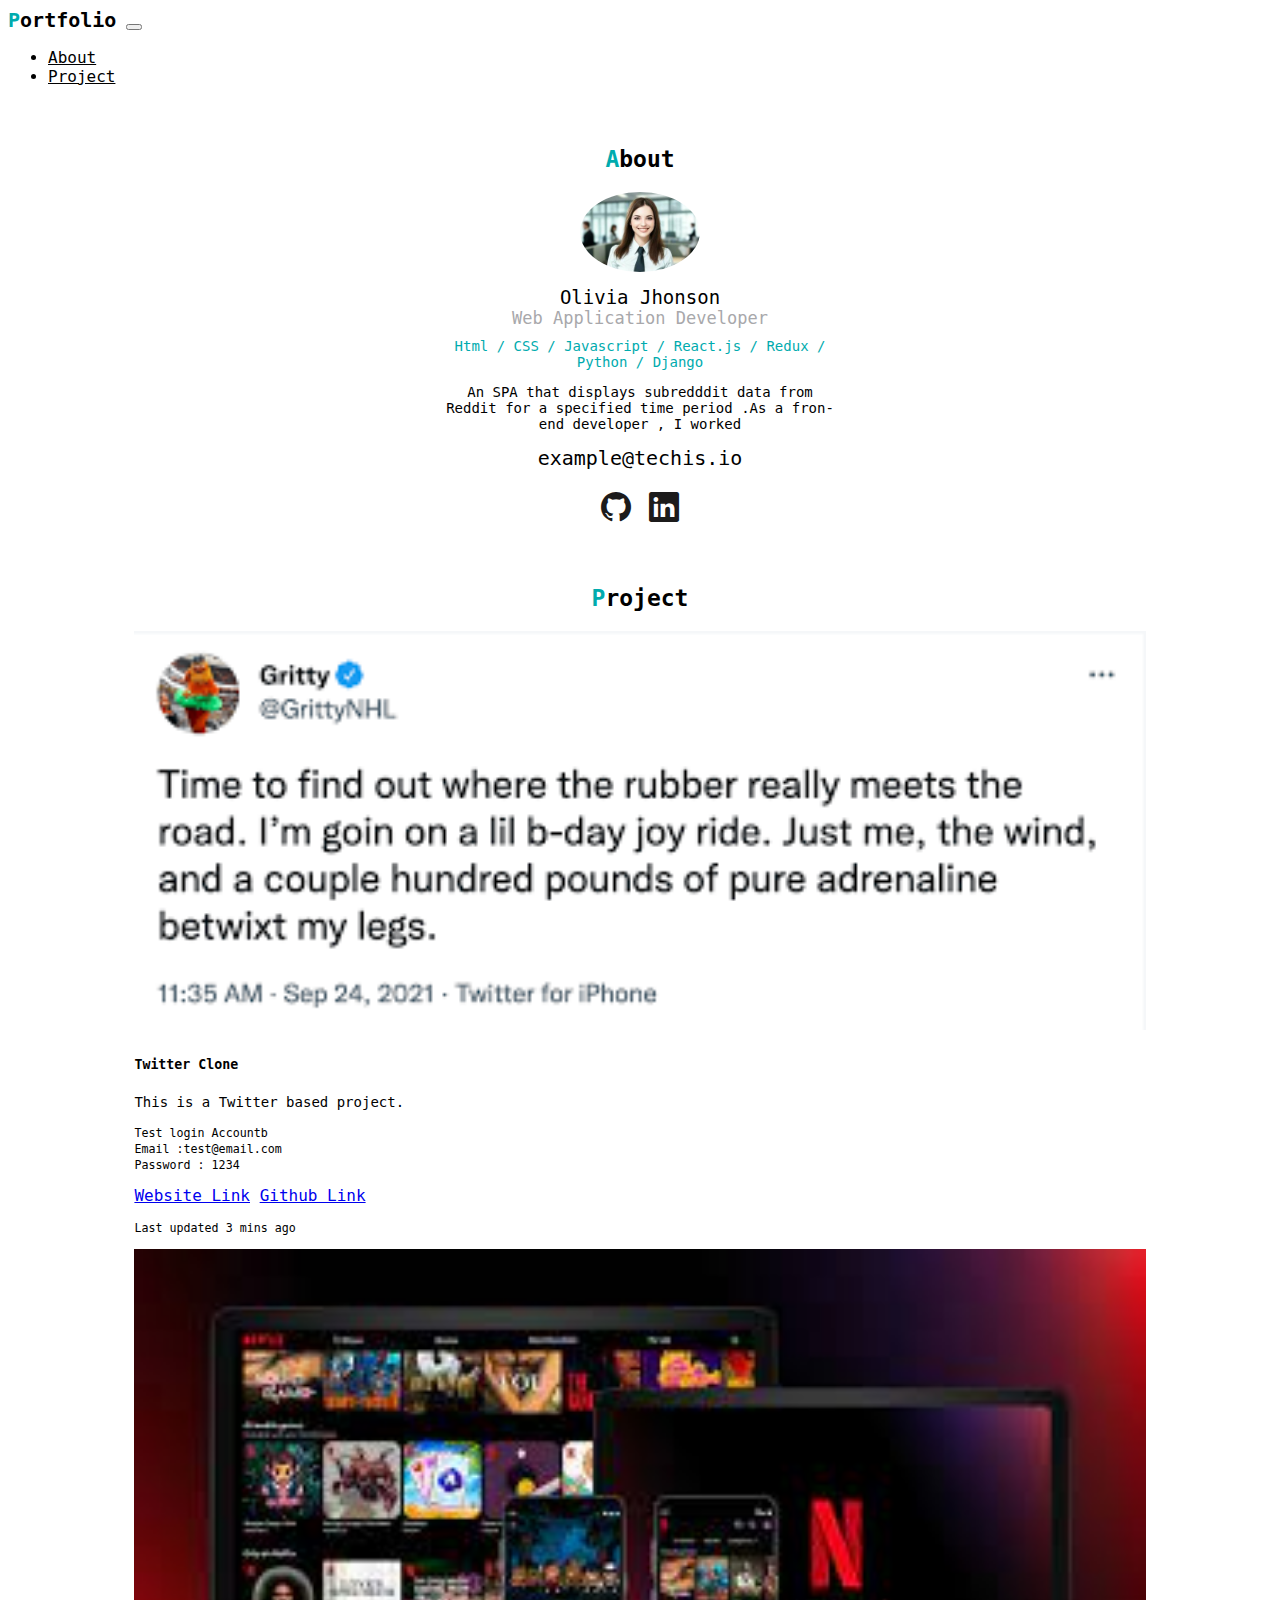
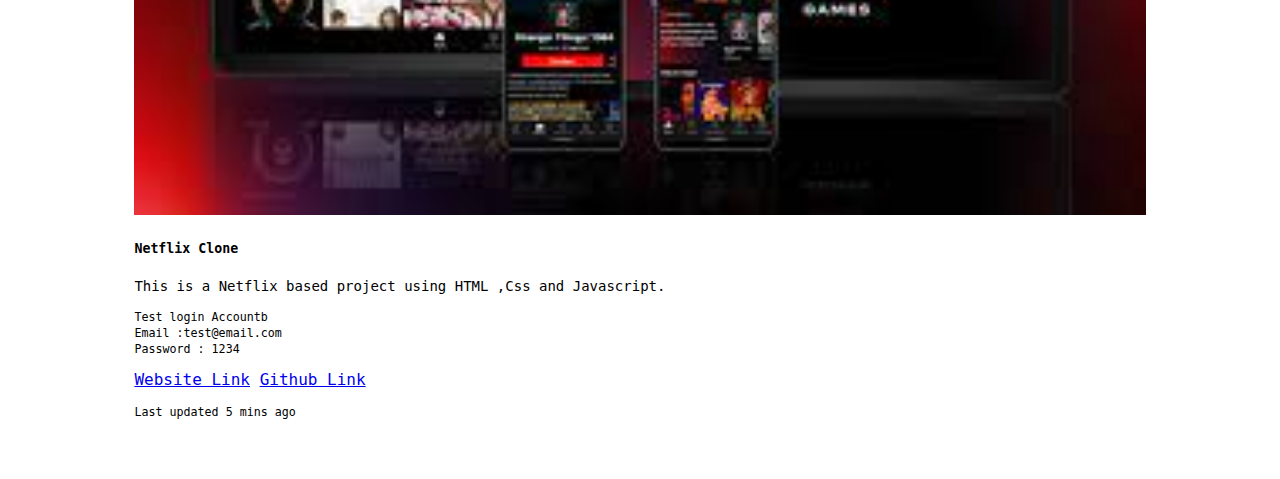
<file: Portfolio project/index.html>
<!DOCTYPE html>
<html lang="en">
  <head>
    <meta charset="UTF-8" />
    <meta name="viewport" content="width=device-width, initial-scale=1.0" />
    <link
      rel="stylesheet"
      href="https://cdn.jsdelivr.net/npm/bootstrap-icons@1.11.3/font/bootstrap-icons.min.css"
    />
    <link rel="icon" type="image/png" href="techis-logo.png" />
    <link
      href="https://cdn.jsdelivr.net/npm/bootstrap@5.3.2/dist/css/bootstrap.min.css"
      rel="stylesheet"
      integrity="sha384-T3c6CoIi6uLrA9TneNEoa7RxnatzjcDSCmG1MXxSR1GAsXEV/Dwwykc2MPK8M2HN"
      crossorigin="anonymous"
    />
    <link rel="stylesheet" href="style.css" />

    <title>Portfolio</title>
  </head>
  <body>
    <!-- Navbar -->
    <nav class="navbar navbar-expand-lg navbar-light shadow-sm">
      <!-- Container adjusts the width for each device. -->
      <div class="container">
        <!-- Navbar Brand ,company/product/project name -->
        <a
          class="navebar-brand title-icon"
          href="#"
          style="color: black; text-decoration: none"
          ><span class="font-primary">P</span>ortfolio</a
        >
        <!-- Navbar Toggler for navigation and toggling behaviours  -->
        <button
          class="navbar-toggler"
          type="button"
          data-bs-toggle="collapse"
          data-bs-target="#navbarToggler"
        >
          <span class="navbar-toggler-icon"></span>
        </button>
        <!-- .collapse .navbar-collapse , for grouping and hiding contents by a parent breakpoint -->
        <div class="collapse navbar-collapse" id="navbarToggler">
          <!-- navbar-nav for a full height and lightweight navigation  -->
          <!-- ms-auto,for pushing items to the left -->
          <!-- mb-2,for a margin bottom for 2 levels -->
          <ul class="navbar-nav ms-auto mb-2">
            <li class="nav-item">
              <a class="nav-link font-black" href="#about">About</a>
            </li>
            <li class="nav-item">
              <a class="nav-link font-black" href="#project">Project</a>
            </li>
          </ul>
        </div>
      </div>
    </nav>

    <div id="about">
      <h2><span class="font-primary">A</span>bout</h2>
      <img
        src="young-smiling-businesswoman-standing-in-blur-background-of-office-generative-ai-photo.jpg"
      />
      <div class="name">Olivia Jhonson</div>
      <div class="vocation">Web Application Developer</div>
      <div class="skills">
        Html / CSS / Javascript / React.js / Redux / Python / Django
      </div>
      <p>
        An SPA that displays subredddit data from Reddit for a specified time
        period .As a fron-end developer , I worked
      </p>
      <div class="email">example@techis.io</div>
      <div class="icons">
        <a href="#"><i class="bi bi-github"></i></a>
        <a href="#"><i class="bi bi-linkedin ms-3"></i></a>
      </div>
    </div>

    <div id="project">
      <h2><span class="font-primary">P</span>roject</h2>

      <div class="card mb-3">
        <div class="row">
          <div class="col-md-4">
            <img
              src="project-twitter.png"
              class="img-fluid rounded-start"
              alt="Twitter Project"
            />
          </div>
          <div class="col-md-8">
            <div class="card-body">
              <h5 class="card-title">Twitter Clone</h5>
              <p class="card-text">This is a Twitter based project.</p>
              <p class="card-text">
                <small class="text-muted"
                  >Test login Accountb <br />
                  Email :test@email.com <br />
                  Password : 1234
                </small>
              </p>
              <a href="#" target="_blank" class="btn btn-secondary"
                >Website Link</a
              >
              <a href="#" target="_blank" class="btn btn-secondary"
                >Github Link</a
              >
              <p class="card-text">
                <small class="text-body-secondary"
                  >Last updated 3 mins ago</small
                >
              </p>
            </div>
          </div>
        </div>
      </div>

      <div class="card mb-3">
        <div class="row">
          <div class="col-md-4">
            <img
              src="project-netflix.jpeg"
              class="img-fluid rounded-start"
              alt="Twitter Project"
            />
          </div>
          <div class="col-md-8">
            <div class="card-body">
              <h5 class="card-title">Netflix Clone</h5>
              <p class="card-text">
                This is a Netflix based project using HTML ,Css and Javascript.
              </p>
              <p class="card-text">
                <small class="text-muted"
                  >Test login Accountb <br />
                  Email :test@email.com <br />
                  Password : 1234
                </small>
              </p>
              <a href="#" target="_blank" class="btn btn-secondary"
                >Website Link</a
              >
              <a href="#" target="_blank" class="btn btn-secondary"
                >Github Link</a
              >
              <p class="card-text">
                <small class="text-body-secondary"
                  >Last updated 5 mins ago</small
                >
              </p>
            </div>
          </div>
        </div>
      </div>
    </div>
    <script
      src="https://cdn.jsdelivr.net/npm/bootstrap@5.3.2/dist/js/bootstrap.bundle.min.js"
      integrity="sha384-C6RzsynM9kWDrMNeT87bh95OGNyZPhcTNXj1NW7RuBCsyN/o0jlpcV8Qyq46cDfL"
      crossorigin="anonymous"
    ></script>
  </body>
</html>
</file>
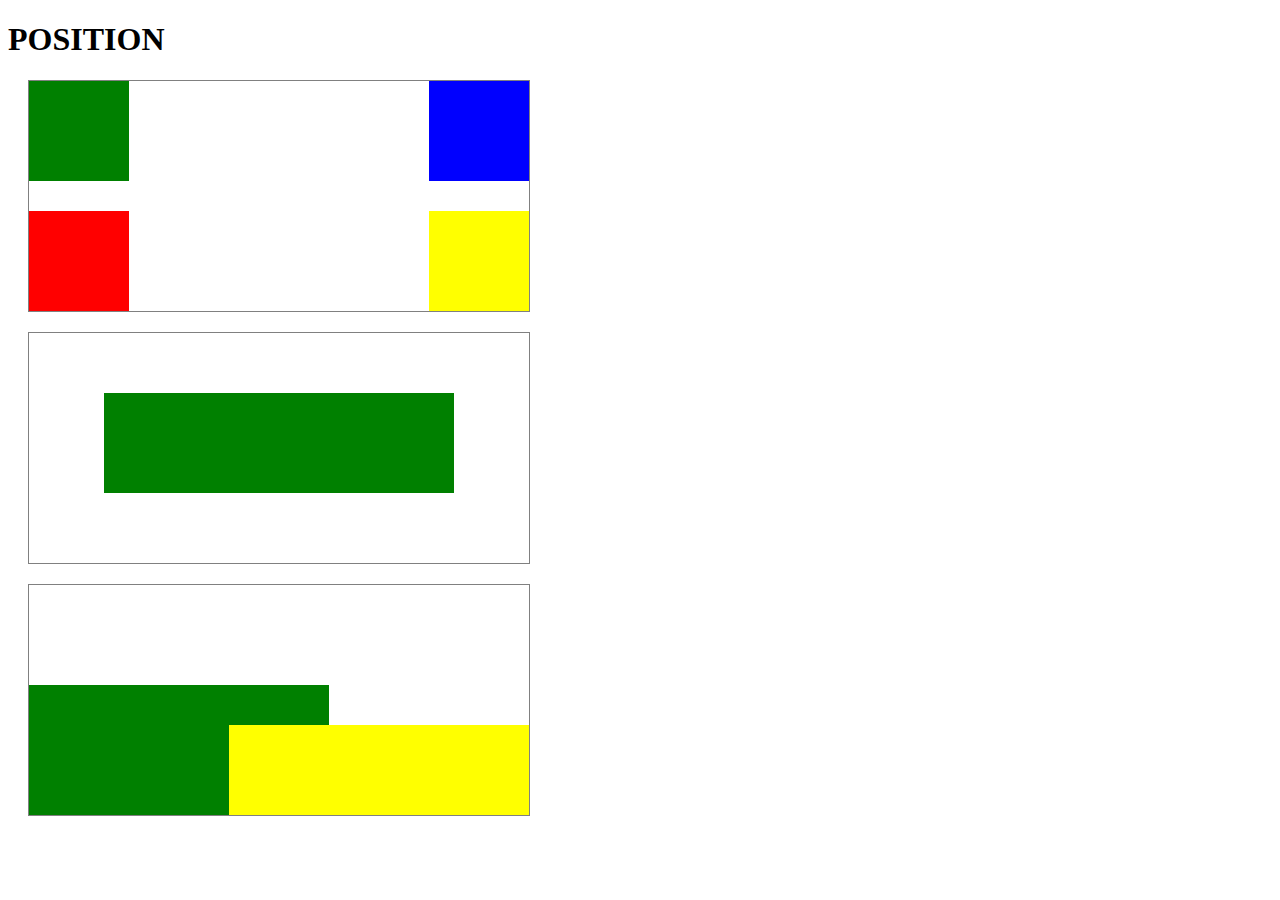
<file: POSITION.html>
<!DOCTYPE html>
<html lang="en">
<head>
    <meta charset="UTF-8">
    <meta name="viewport" content="width=device-width, initial-scale=1.0">
    <title>Position</title>
    <link rel="stylesheet" href="style1.css">
</head>
<body>
      <h1>POSITION</h1>
      <div class="practice-box practice1">
        <div class="box green"></div>
        <div class="box red"></div>
        <div class="box blue"></div>
        <div class="box yellow"></div>
      </div>


      <div class= "practice-box practice2">
      <div class="box green"></div>
      </div>
</body>

      <div class="practice-box practice3">
        <div class="box green"></div>
        <div class="box yellow"></div>
      </div>
</html>
</file>
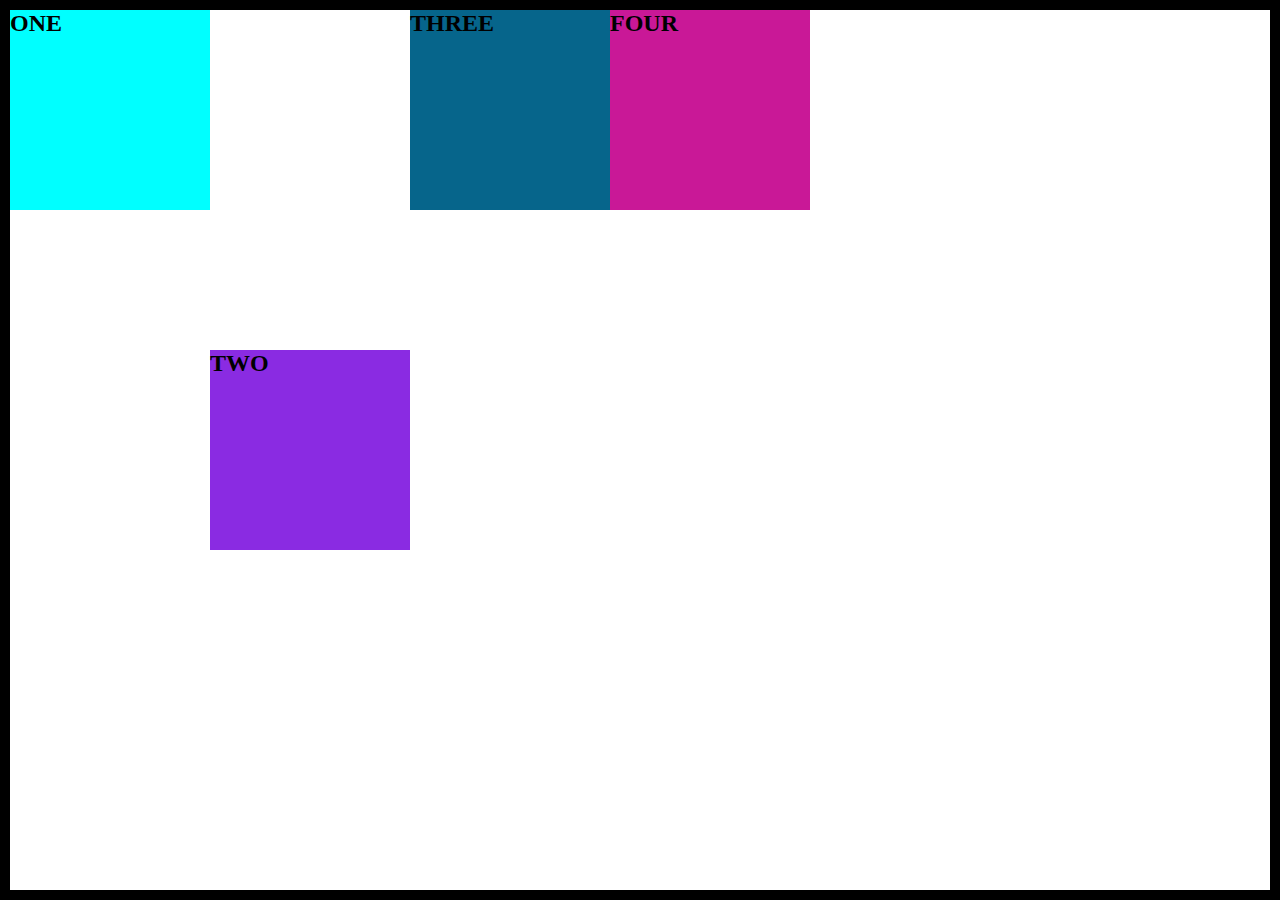
<file: practice.html>
<!DOCTYPE html>
<html lang="en">
<head>
    <meta charset="UTF-8">
    <meta name="viewport" content="width=device-width, initial-scale=1.0">
    <title>flexbox</title>
    <link rel="stylesheet" href="style.css">
</head>
<body>
    <div class="parent"> 
        <div class="child1">
            <h2>ONE</h2>
        </div>

        <div class="child2">
            <h2>TWO</h2>
        </div>
        <div class="child3">
            <h2>THREE</h2>
        </div>

        <div class="child4">
            <h2>FOUR</h2>

        </div>
    </div>
</body>
</html>
</file>
<file: Portfolio project/style.css>
/* ***********************

COMMON

*************************/


body{
    font-family: "monospace",sans-serif ;
}

.font-primary{
    color:#00abae;
}

.title-icon{
    font-size: 20px;
    font-weight: bold;
}

p{
    font-size: 14px;
}

h2{
    font-weight: bold;
    font-size: 23px;
    margin-bottom: 20px;
}
a.font-black{
    color: #000 !important;
}
/* ***********************

ABOUT

*************************/

#about{
    margin: 60px auto;
    max-width: 400px;
    text-align: center;
}

#about img{
    border-radius:50%;
    width:120px;
    margin-bottom: 10px;
}

#about .name{
 font-size: 19px;
}



#about .vocation{
    font-size: 17px;
    color: #a8a8ab; 
    margin-bottom: 10px;
}


#about .skills{
    font-size: 14px;
    color: #00abae;
    margin-bottom: 10px;
}

#about .email{
    margin-top: 14px;
    font-size: 20px;
}

#about .icons{
    margin-top: 20px;
    font-size: 30px;
}

#about .icons a{
    color: #1c1b1b;
}




/* ************


project


**************** */

#project{
    margin:60px auto;
     width: 80%;
}

#project h2{
    text-align: center;
}

#project .card img{
    width: 100%;

}

#project .card-title{
    font-weight: bold;
}
</file>
<file: style1.css>
.box{
    width: 100px;
    height: 100px;
}

.green{
    background-color: green;
}

.red{
    background-color: red;
}

.blue{
    background-color: blue;
}

.yellow{
    background-color: yellow;
}

.practice-box{
    margin: 20px;
    border: 1px solid grey;
    width : 500px;
    height :230px;
}

/* Practice 1 */
.practice1{
    position: relative;
}

.practice1 .green{
 position:absolute;
 top:0;
 left: 0;
}

.practice1 .blue{
    position:absolute;
    top:0;
    right: 0;
   }
   

.practice1 .red{
    position:absolute;
    bottom:0;
    left: 0;
   }

.practice1 .yellow{
    position:absolute;
    bottom:0;
    right: 0;
   }



/* practice 2 */


.practice2{
    position: relative;
}

.practice2 .green{
 position:absolute;
 width: 70%;
 top:60px;
 left:15%;
}

/* practice 3*/


.practice3{
    position: relative;
}

.practice3 .green{
 position:absolute;
 width:60%;
 height: 130px;;
 bottom:0;
 left:0;
 z-index: 1;
}


.practice3 .yellow{
    position:absolute;
    width: 60%;
    height: 90px;
    bottom:0;
    right: 0;
    z-index: 2;
   }
</file>
<file: style.css>
*{
    margin: 0;
    padding: 0;
    box-sizing:border-box;
}

.parent{
    height: 100vh;
    border: 10px solid black;
   display: flex;
   flex-wrap: wrap;
}

.child1{
    width: 200px;
    height: 200px; 
    background-color: aqua;
    align-self: flex-start;
}

.child2{
    width: 200px;
    height: 200px;
    background-color: blueviolet;
    align-self: center;
}


.child3{
    width: 200px;
    height: 200px;
    background-color:  rgb(6, 101, 139);
   
}

.child4{
    width: 200px;
    height: 200px;
    background-color:  rgb(201, 24, 151);
    
}
</file>
